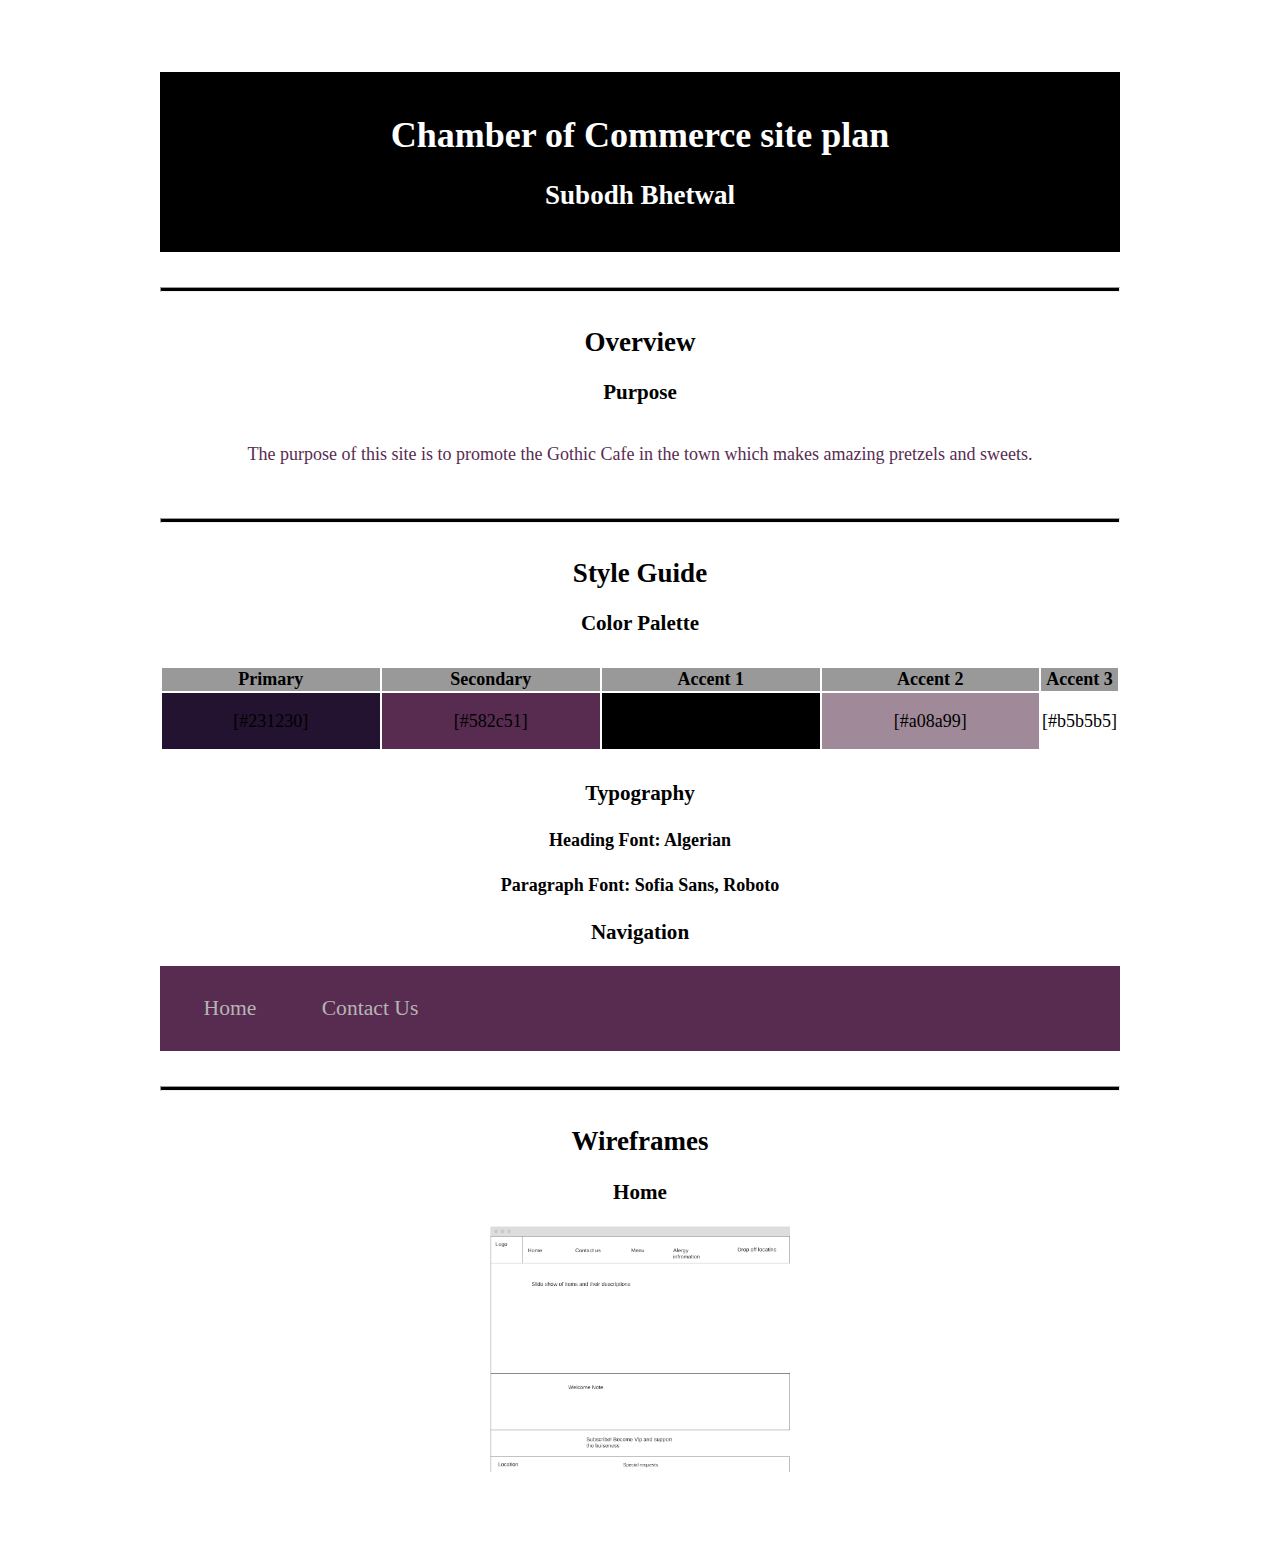
<file: sitePlan.html>
<!DOCTYPE html>
<html lang="en-us">

<head>
  <meta charset="utf-8" />
  <title>Site Plan</title>
  <link type="text/css" rel="stylesheet" href="./styles/siteplan.css" />
</head>

<body>
  <header>
    <h1>Chamber of Commerce site plan</h1>
    <h2>Subodh Bhetwal</h2>
  
    
  </header>
  <main>
 
    <hr />
    <h2>Overview</h2>
    <h3>Purpose</h3>
    <p>The purpose of this site is to promote the Gothic Cafe in the town which makes amazing pretzels and sweets.</p>
   

  

    <hr />
    <h2>Style Guide</h2>


    <h3>Color Palette</h3>
    
 

    <table class="colors">
      <tr>
        <th>Primary</th>
        <th>Secondary</th>
        <th>Accent 1</th>
        <th>Accent 2</th>
        <th>Accent 3</th>
      
      
      <tr>
        <td class="primary">[#231230]</td>
        <td class="secondary">[#582c51]</td>
        <td class="accent1">[#000000]</td>
        <td class="accent2">[#a08a99]</td>
        <td class="accent3">[#b5b5b5]</td>
      </tr>
    </table>

   

    <h3>Typography</h3>
    

    <h4>
      Heading Font: Algerian
   
    </h4>
    <h4>
      Paragraph Font: Sofia Sans, Roboto
  
    </h4>
    

    <h3>Navigation</h3>
    
    <nav>
      <a href="./index.html">Home</a>
      
      <a href="#">Contact Us</a>
    </nav>
    <hr />
 
    <h2>Wireframes</h2>
  

    <h3>Home</h3>

    <img src="./images/wireframe.png" alt="home page wireframe" />



  </main>
</body>

</html>
</file>
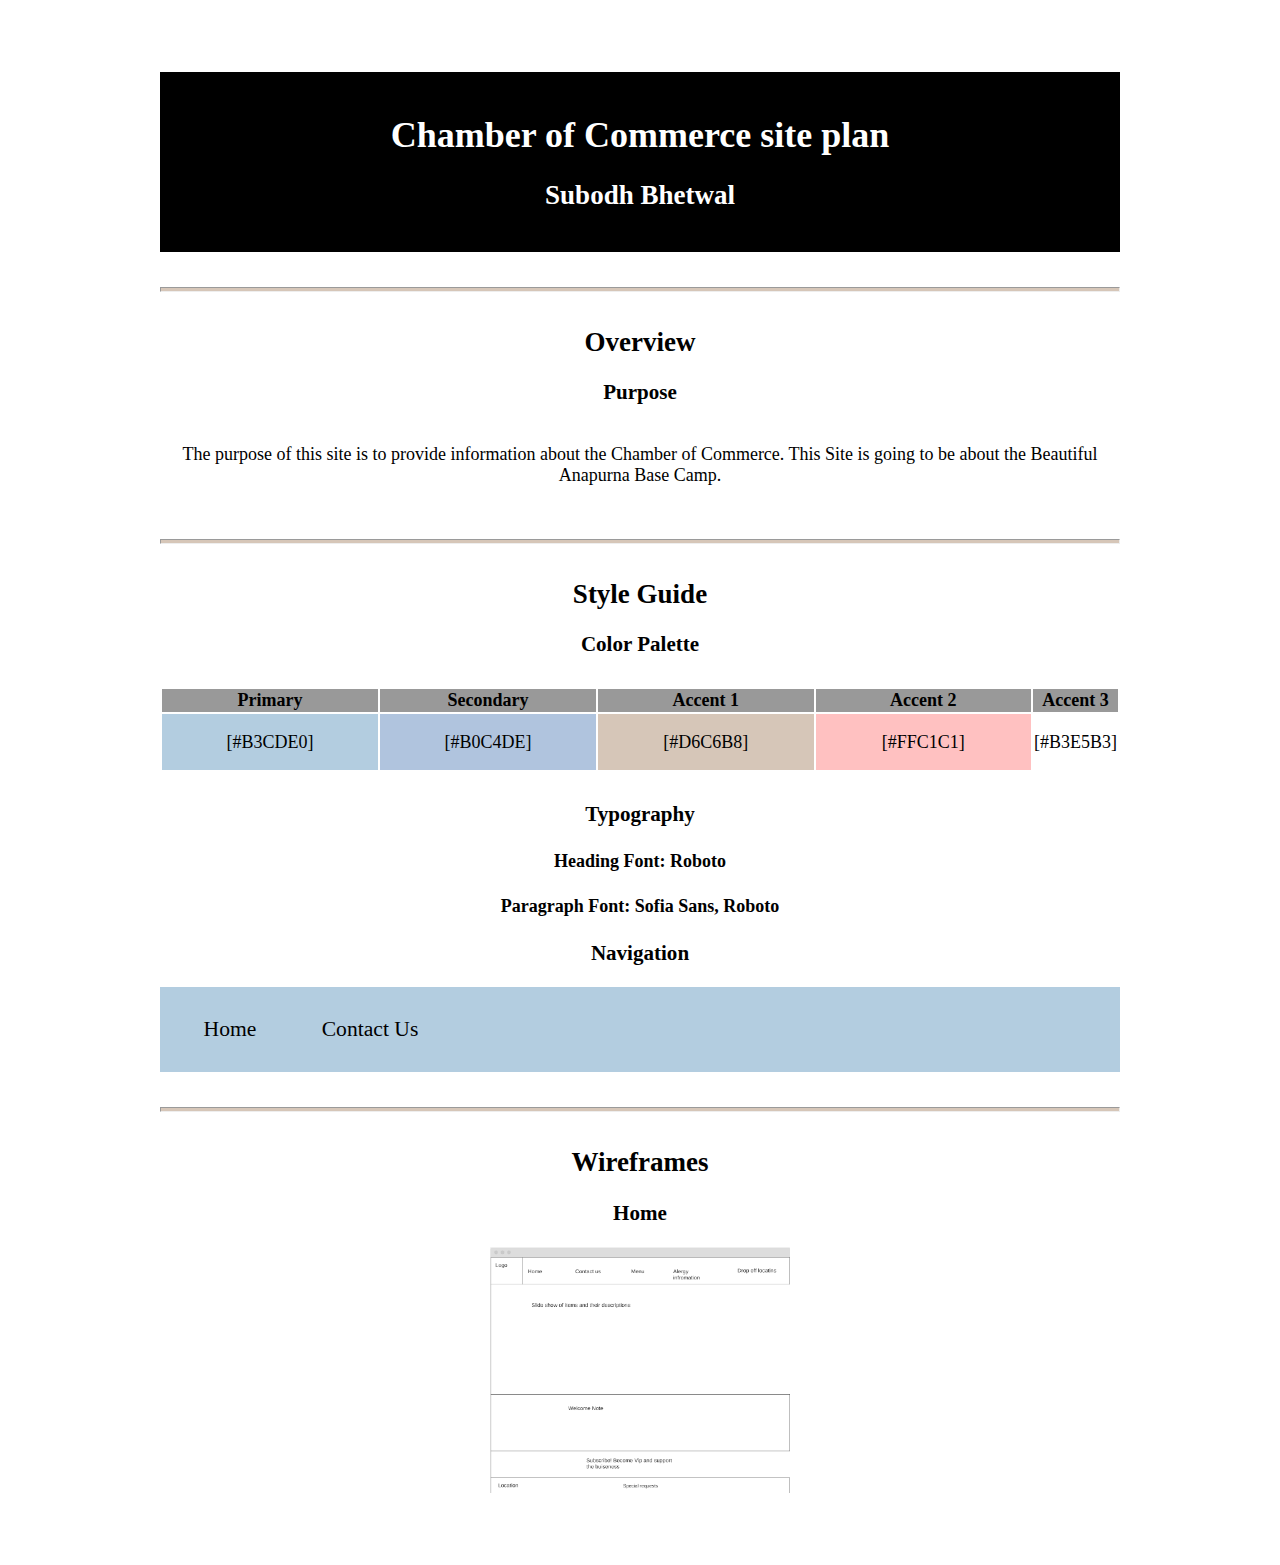
<file: chamber/siteplan.html>
<!DOCTYPE html>
<html lang="en-us">

<head>
  <meta charset="utf-8" />
  <title>Site Plan</title>
  <link type="text/css" rel="stylesheet" href="./styles/siteplan.css" />
</head>

<body>
  <header>
    <h1>Chamber of Commerce site plan</h1>
    <h2>Subodh Bhetwal</h2>
  
    
  </header>
  <main>
 
    <hr />
    <h2>Overview</h2>
    <h3>Purpose</h3>
    <p>The purpose of this site is to provide information about the Chamber of Commerce. This Site is going to be about the Beautiful Anapurna Base Camp.</p>
   

  

    <hr />
    <h2>Style Guide</h2>


    <h3>Color Palette</h3>
    
 

    <table class="colors">
      <tr>
        <th>Primary</th>
        <th>Secondary</th>
        <th>Accent 1</th>
        <th>Accent 2</th>
        <th>Accent 3</th>
      
      
      <tr>
        <td class="primary">[#B3CDE0]</td>
        <td class="secondary">[#B0C4DE]</td>
        <td class="accent1">[#D6C6B8]</td>
        <td class="accent2">[#FFC1C1]</td>
        <td class="accent3">[#B3E5B3]</td>
      </tr>
    </table>

   

    <h3>Typography</h3>
    

    <h4>
      Heading Font: Roboto
   
    </h4>
    <h4>
      Paragraph Font: Sofia Sans, Roboto
  
    </h4>
    

    <h3>Navigation</h3>
    
    <nav>
      <a href="./index.html">Home</a>
      
      <a href="#">Contact Us</a>
    </nav>
    <hr />
 
    <h2>Wireframes</h2>
  

    <h3>Home</h3>

    <img src="./images/wireframe.png" alt="home page wireframe" />



  </main>
</body>

</html>
</file>
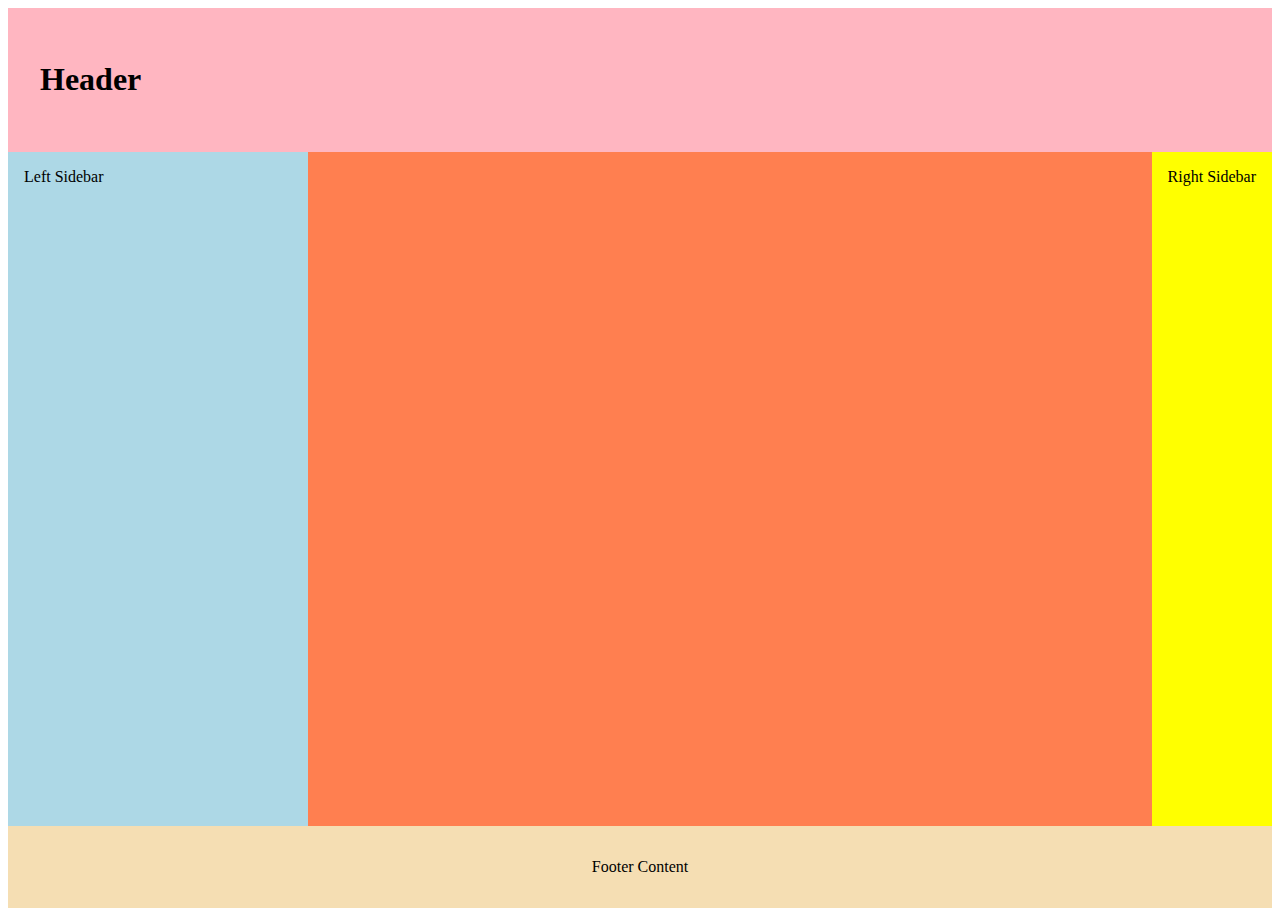
<file: weeek01/holygrall.html>
<!DOCTYPE html>
<html lang="en">
<head>
    <meta charset="UTF-8">
    <meta name="viewport" content="width=device-width, initial-scale=1.0">
    <title>Document</title>
    <link rel="stylesheet" href="styles/holygrall.css">
</head>
<body>
   <!-- this content was forked from Google Web Developers 10 Modern Layouts https://youtu.be/qm0IfG1GyZU?t=465-->
<header>
    <h1 contenteditable>Header</h1>
  </header>
  <div class="left-sidebar" contenteditable>Left Sidebar</div>
  <main contenteditable></main>
  <div class="right-sidebar" contenteditable>Right Sidebar</div>
  <footer contenteditable>Footer Content</footer>
</body>
</html>
</file>
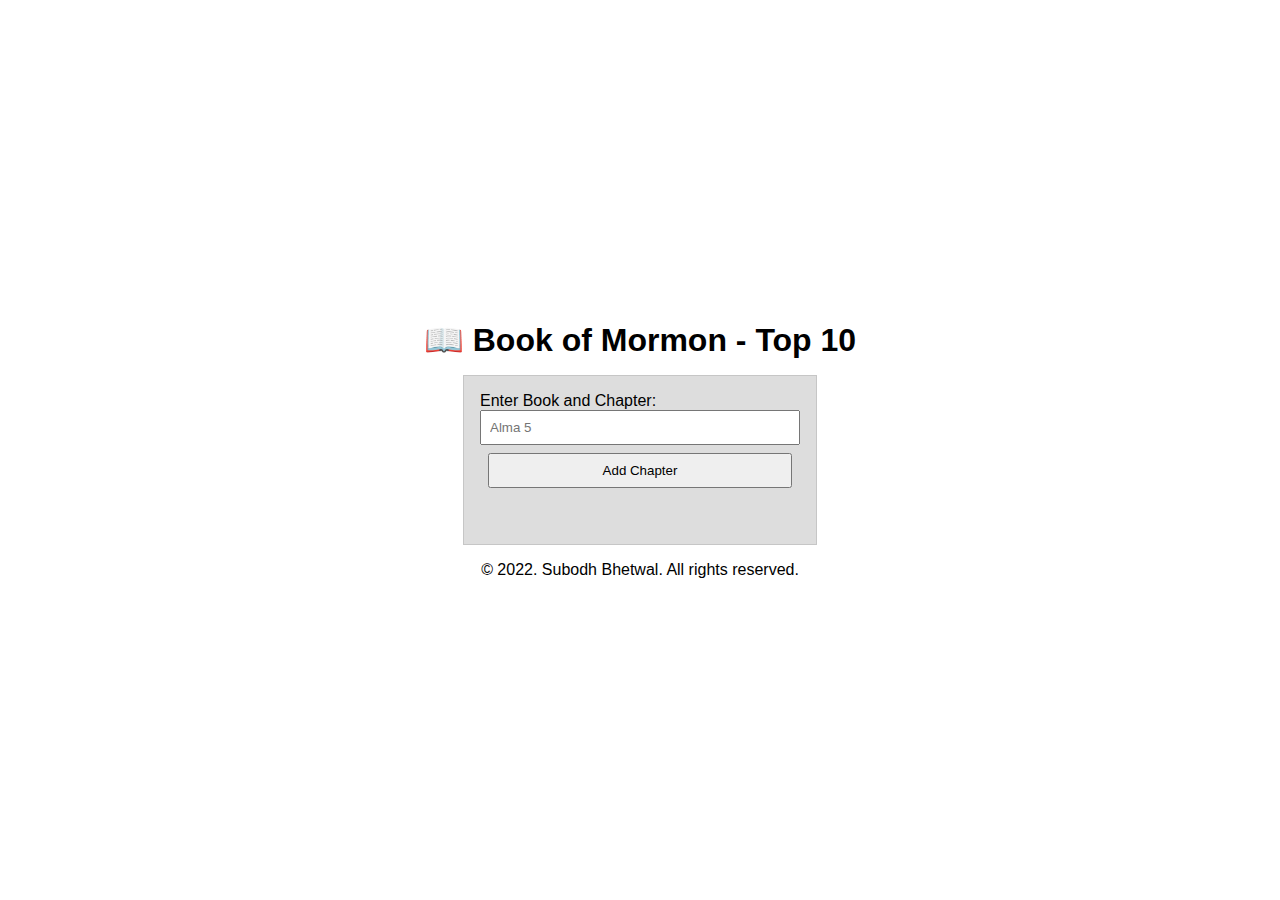
<file: week02/bom.html>
<!DOCTYPE html>
<html lang="en">
  <head>
    <meta charset="UTF-8" />
    <meta name="viewport" content="width=device-width, initial-scale=1.0" />
    <title>Book of Mormon</title>
    <link rel="stylesheet" href="bom.css" />
  </head>
  <body>
    <h1>📖 Book of Mormon - Top 10</h1>
    <main>
      <label for="favchap">Enter Book and Chapter: </label>
      <input type="text" id="favchap" placeholder="Alma 5" />
      <button type="submit">Add Chapter</button>
      <ul id="list"></ul>
    </main>
    <footer>&copy; 2022. Subodh Bhetwal. All rights reserved.</footer>
    <script src="bom.js"></script>
  </body>
</html>
</file>
<file: styles/siteplan.css>
:root {

  --primary-color: #231230  ;
  --secondary-color: #582c51 ;
  --accent1-color: #000000;
  --accent2-color: #a08a99;
  --accent3-color: #b5b5b5;

 



  --headline-color-on-white: #000000;  /* headlines on a white background */ 
  --headline-color-on-color: #fff; /* headlines on a colored background */ 
  --paragraph-color-on-white: #582c51; /* paragraph text on a white background */ 
  --paragraph-color-on-color: #b5b5b5; /* paragraph text on a colored background */ 
  --paragraph-background-color: #000000  ;
  --nav-link-color: #b5b5b5;
  --nav-background-color: #582c51;
  --nav-hover-link-color: white;
  --nav-hover-background-color: #584954;
}




body {
  max-width: 960px;
  margin: 0 auto;
  padding: 4em;
  font-size: 18px;
  text-align: center;
}
img {
  display: block;
  margin: 0 auto;
  max-width: 300px;
}
h1, h2, h3, h4, h5, h6 {
  font-family: var(--heading-font);
  color: var(--headline-color-on-white);
}
h2 {
  text-align: center;
}
hr {
  height: 3px;
  margin: 35px 0;
  background: var(--accent1-color);
}
header {
  padding: 1em;
  text-align: center;
  color: var(--headline-color-on-color);
  background-color: var(--paragraph-background-color);
}
header > h1, header > h2 {
  color: var(--headline-color-on-color);
}
p {
  font-family: var(--paragraph-font);
  color: var(--paragraph-color-on-white);
  padding: 1em;
}
.colors {
  width: 100%;
  min-width: 350px;  
  margin: 30px auto;
  text-align: center;
}
.colors th {
  background-color: #999;
}
.colors td{
  width: 25%;
  height: 3em;
}
.primary {
  background-color: var(--primary-color);
}
.secondary {
  background-color: var(--secondary-color);
}
.accent1 {
  background-color: var(--accent1-color);
}
.accent2{
  background-color: var(--accent2-color);
}
p.colored {
  background-color: var(--paragraph-background-color);
  color: var(--paragraph-color-on-color);
}
nav {
  background-color: var(--nav-background-color);
  line-height: 3em;
  text-align: center;
  font-size: 1.2em;
}
nav  {
  list-style-type: none;
  display: flex;
}
nav a {
  padding:1em;
  min-width: 120px;
  text-decoration: none;
  padding: 10px;
}
nav a:link, nav a:visited {
  color: var(--nav-link-color);
}
nav a:hover {
  color: var(--nav-hover-link-color);
  background-color: var(--nav-hover-background-color);
}
</file>
<file: chamber/styles/siteplan.css>
:root {

    --primary-color: #B3CDE0;
    --secondary-color: #B0C4DE ;
    --accent1-color: #D6C6B8;
    --accent2-color: #FFC1C1;
    --accent3-color: #B3E5B3;
  
   
  
  
  
    --headline-color-on-white: #000000;  /* headlines on a white background */ 
    --headline-color-on-color: #fff; /* headlines on a colored background */ 
    --paragraph-color-on-white: black; /* paragraph text on a white background */ 
    --paragraph-color-on-color: #b5b5b5; /* paragraph text on a colored background */ 
    --paragraph-background-color: #000000  ;
    --nav-link-color: #black;
    --nav-background-color: #B3CDE0;
    --nav-hover-link-color: white;
    --nav-hover-background-color: #584954;
  }
  
  
  
  
  body {
    max-width: 960px;
    margin: 0 auto;
    padding: 4em;
    font-size: 18px;
    text-align: center;
  }
  img {
    display: block;
    margin: 0 auto;
    max-width: 300px;
  }
  h1, h2, h3, h4, h5, h6 {
    font-family: var(--heading-font);
    color: var(--headline-color-on-white);
  }
  h2 {
    text-align: center;
  }
  hr {
    height: 3px;
    margin: 35px 0;
    background: var(--accent1-color);
  }
  header {
    padding: 1em;
    text-align: center;
    color: var(--headline-color-on-color);
    background-color: var(--paragraph-background-color);
  }
  header > h1, header > h2 {
    color: var(--headline-color-on-color);
  }
  p {
    font-family: var(--paragraph-font);
    color: var(--paragraph-color-on-white);
    padding: 1em;
  }
  .colors {
    width: 100%;
    min-width: 350px;  
    margin: 30px auto;
    text-align: center;
  }
  .colors th {
    background-color: #999;
  }
  .colors td{
    width: 25%;
    height: 3em;
  }
  .primary {
    background-color: var(--primary-color);
  }
  .secondary {
    background-color: var(--secondary-color);
  }
  .accent1 {
    background-color: var(--accent1-color);
  }
  .accent2{
    background-color: var(--accent2-color);
  }
  p.colored {
    background-color: var(--paragraph-background-color);
    color: var(--paragraph-color-on-color);
  }
  nav {
    background-color: var(--nav-background-color);
    line-height: 3em;
    text-align: center;
    font-size: 1.2em;
  }
  nav  {
    list-style-type: none;
    display: flex;
  }
  nav a {
    padding:1em;
    min-width: 120px;
    text-decoration: none;
    padding: 10px;
  }
  nav a:link, nav a:visited {
    color: var(--nav-link-color);
  }
  nav a:hover {
    color: var(--nav-hover-link-color);
    background-color: var(--nav-hover-background-color);
  }
</file>
<file: weeek01/styles/holygrall.css>
body {
    display: grid;
    height: 100vh;
    grid-template: auto 1fr auto / 300px 1fr auto;
  }
  
  header {
    background: lightpink;
    padding: 2rem;
    grid-column: 1 / 4;
  }
  
  .left-sidebar {
    background: lightblue;
    grid-column: 1 / 2;
  }
  
  main {
    background: coral;
    grid-column: 2 / 3;
  }
  
  .right-sidebar {
    background: yellow;
    grid-column: 3 / 4;
  }
  
  footer {
    background: wheat;
    padding: 2rem;
    text-align: center;
    grid-column: 1 / 4;
  }
  
  .left-sidebar,
  .right-sidebar {
    padding: 1rem;
  }
</file>
<file: week02/bom.css>
* {
	margin: 0;
	padding: 0;
}

body {
	height: 100vh;
	display: flex;
	flex-direction: column;
	align-items: center;
	justify-content: center;
	font-family: Acme, Arial, sans-serif;
}

h1 {
	font-size: 1.5rem;
}

main {
	margin: 1rem auto;
	border: 1px solid rgba(0, 0, 0, 0.1);
	padding: 1rem;
	background-color: #ddd;
	display: flex;
	flex-direction: column;
}

input,
button {
	padding: 0.5rem;
}

button {
	margin: 0.5rem;
}

.delete {
	width: fit-content;
}

.input {
	display: flex;
	gap: 1rem;
}

.list {
	padding: 0.5rem;
}

ul {
	margin: 1rem;
	list-style: none;
}

li {
	display: flex;
	align-items: center;
	justify-content: space-between;
}

@media only screen and (min-width: 32.5em) {
	h1 {
		font-size: 2rem;
	}

	main {
		width: 320px;
	}
}
</file>
